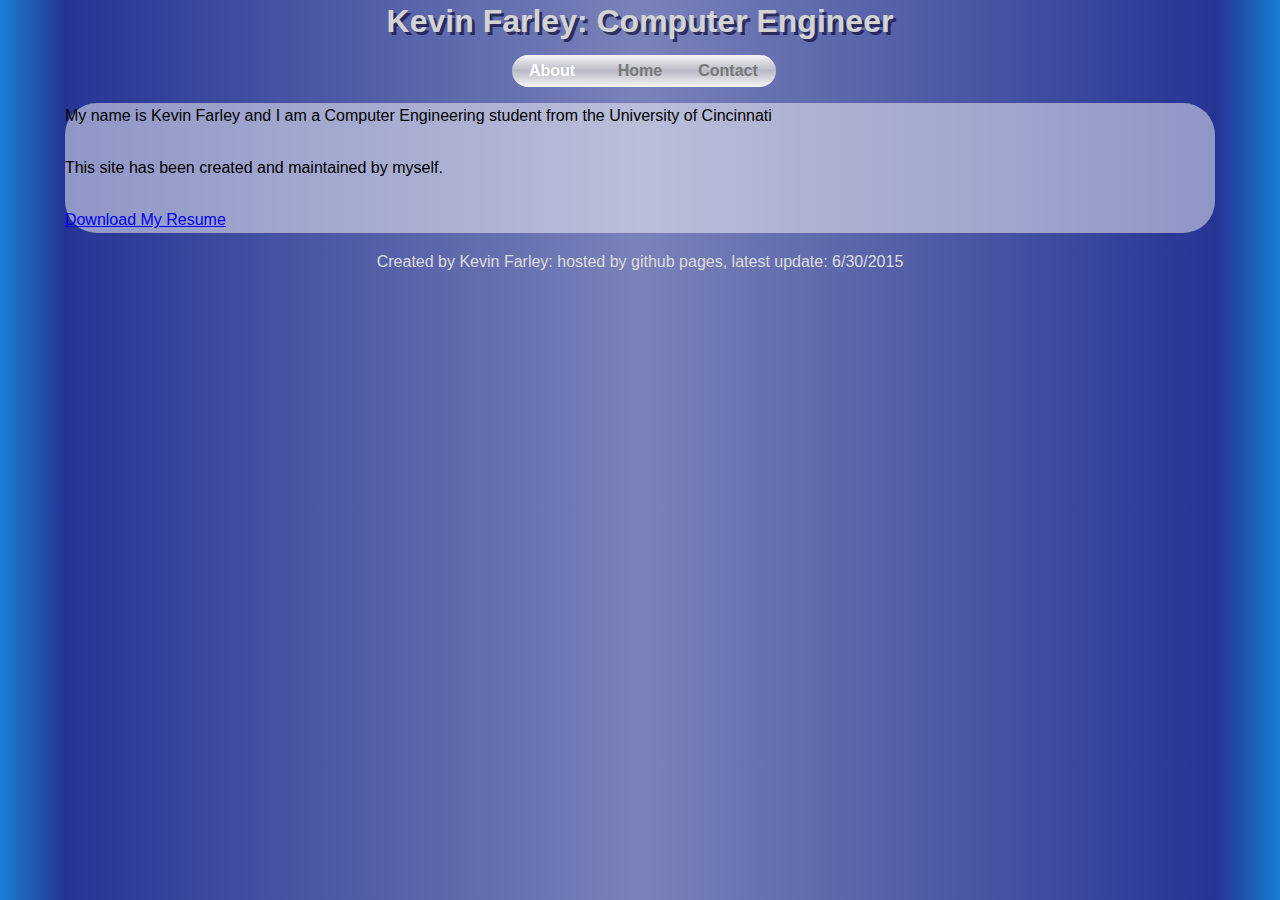
<file: about.html>
<html>
<link rel="stylesheet" type="text/css" href="Site.css">

<header>
	<h1 id="heading">Kevin Farley: Computer Engineer</h1>
</header>

<div class="container">
	<ul id="menu">
		 <li><a href="/about" class="active-link">About</a></li>
		 <li><a href="/index">Home</a></li>
		 <li><a href="/contact">Contact</a></li>
	</ul>
</div>

<body>
	<div class="main-content">
		<p>
			My name is Kevin Farley and I am a Computer Engineering student from the University of Cincinnati
			<br><br>
			This site has been created and maintained by myself.
			<br><br>
			<a href="./Resources/Resume.docx" download>Download My Resume</a>
		</p>
	</div>
</body>

<footer>
	<p>Created by Kevin Farley: hosted by github pages, latest update: 6/30/2015</p>
</footer>
</html>
</file>
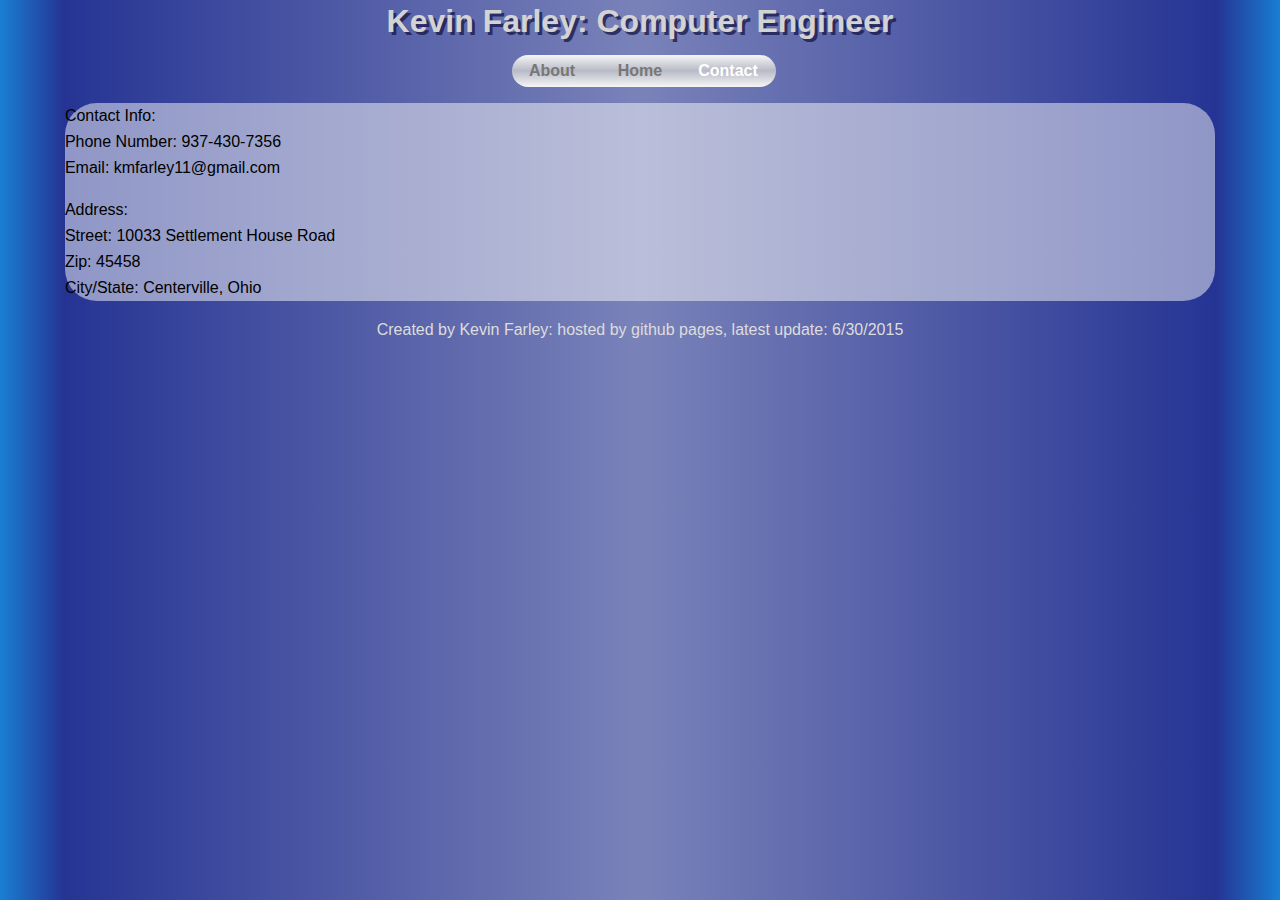
<file: contact.html>
<html>
<link rel="stylesheet" type="text/css" href="Site.css">

<header>
	<h1 id="heading">Kevin Farley: Computer Engineer</h1>
</header>

<div class="container">
	<ul id="menu">
		 <li><a href="/about">About</a></li>
		 <li><a href="/index">Home</a></li>
		 <li><a href="/contact" class="active-link">Contact</a></li>
	</ul>
</div>

<body>
	<div class="main-content">
		<p>
			Contact Info: <br>
			Phone Number: 937-430-7356 <br>
			Email: kmfarley11@gmail.com <br>
			<p style="display: block">
				Address: <br>
				Street: 10033 Settlement House Road <br>
				Zip: 45458 <br>
				City/State: Centerville, Ohio <br>
			</p>
		</p>
	</div>
</body>

<footer>
	<p>Created by Kevin Farley: hosted by github pages, latest update: 6/30/2015</p>
</footer>
</html>
</file>
<file: Site.css>
.fadeIn { 
    transition: 1s ease-in-out opacity; 
    opacity: 1; 
    overflow: hidden; 
    height: auto;
    position:relative;
}

.fadeIn.hidden { 
    opacity: 0; 
    height: 0; 
    overflow: hidden;
    position:relative;
}

.centered-text {
    text-align:center;
}

.container{
    text-align: center;
    width: auto;
    margin: 0 0 0 0;
}

.main-content{
    position:relative;
    margin-top:10px;
    display:block;
    margin-left:auto;
    margin-right:auto;
    text-align:left;
    background-color: rgba(250,250,250,0.5);
    color: black;
    width:91%;
    border-radius:32px;
}

.views {
    margin-left: auto;
    margin-right: auto;
}

#heading{
    text-shadow: 3px 3px rgba(22, 22, 70, 0.75);
    color: lightgrey;
    text-align:center;
    font-weight:bold;
}

#menu {
    text-align:auto;
    margin:auto auto;
    display: inline-block;
    list-style:none;
    padding: 0 0 0 0;
    border-radius: 75px;
    margin-left:7px;
    
    /* Permalink - use to edit and share this gradient: http://colorzilla.com/gradient-editor/#f5f6f6+0,dbdce2+21,b8bac6+49,dddfe3+80,f5f6f6+100;Grey+Pipe */
    background: rgb(245,246,246); /* Old browsers */
    background: -moz-linear-gradient(top,  rgba(245,246,246,1) 0%, rgba(219,220,226,1) 21%, rgba(184,186,198,1) 49%, rgba(221,223,227,1) 80%, rgba(245,246,246,1) 100%); /* FF3.6+ */
    background: -webkit-gradient(linear, left top, left bottom, color-stop(0%,rgba(245,246,246,1)), color-stop(21%,rgba(219,220,226,1)), color-stop(49%,rgba(184,186,198,1)), color-stop(80%,rgba(221,223,227,1)), color-stop(100%,rgba(245,246,246,1))); /* Chrome,Safari4+ */
    background: -webkit-linear-gradient(top,  rgba(245,246,246,1) 0%,rgba(219,220,226,1) 21%,rgba(184,186,198,1) 49%,rgba(221,223,227,1) 80%,rgba(245,246,246,1) 100%); /* Chrome10+,Safari5.1+ */
    background: -o-linear-gradient(top,  rgba(245,246,246,1) 0%,rgba(219,220,226,1) 21%,rgba(184,186,198,1) 49%,rgba(221,223,227,1) 80%,rgba(245,246,246,1) 100%); /* Opera 11.10+ */
    background: -ms-linear-gradient(top,  rgba(245,246,246,1) 0%,rgba(219,220,226,1) 21%,rgba(184,186,198,1) 49%,rgba(221,223,227,1) 80%,rgba(245,246,246,1) 100%); /* IE10+ */
    background: linear-gradient(to bottom,  rgba(245,246,246,1) 0%,rgba(219,220,226,1) 21%,rgba(184,186,198,1) 49%,rgba(221,223,227,1) 80%,rgba(245,246,246,1) 100%); /* W3C */
    filter: progid:DXImageTransform.Microsoft.gradient( startColorstr='#f5f6f6', endColorstr='#f5f6f6',GradientType=0 ); /* IE6-9 */
}

#menu li {
    float: left;
    border-radius:75px;
    padding-right:7px;
}

.circle-image {
    border-radius:50%;
    height: auto; 
    width: auto; 
    max-width: 150px; 
    max-height: 150px;
    margin-left:auto;
    margin-right:auto;
    display:block;
}

#menu li a {
    width:75px;
    padding: 3px 3px 3px 3px;
    display:block;
    text-decoration:none;
    color:#777;
    border-radius: 75px;
    font-weight:bold;
}

li a.active-link {
  color: white !important;
  pointer-events: none;
}

#menu li a:hover {
    color:white;
    /*background-color:rgba(150,150,150,0.5);*/
}

#contactView {
    width:42%;
}

#homeView {
    width:42%;
}

html {
    /* Permalink - use to edit and share this gradient: http://colorzilla.com/gradient-editor/#0071ce+0,051684+5,0c1c7f+50,051684+95,0071ce+100&amp;0.9+0,0.75+22,0.55+50,0.75+78,0.9+99 */
    background: -moz-linear-gradient(left,  rgba(0,113,206,0.9) 0%, rgba(5,22,132,0.87) 5%, rgba(8,24,130,0.75) 22%, rgba(12,28,127,0.55) 50%, rgba(8,24,130,0.75) 78%, rgba(5,22,132,0.87) 95%, rgba(1,95,191,0.9) 99%, rgba(0,113,206,0.9) 100%); /* FF3.6+ */
    background: -webkit-gradient(linear, left top, right top, color-stop(0%,rgba(0,113,206,0.9)), color-stop(5%,rgba(5,22,132,0.87)), color-stop(22%,rgba(8,24,130,0.75)), color-stop(50%,rgba(12,28,127,0.55)), color-stop(78%,rgba(8,24,130,0.75)), color-stop(95%,rgba(5,22,132,0.87)), color-stop(99%,rgba(1,95,191,0.9)), color-stop(100%,rgba(0,113,206,0.9))); /* Chrome,Safari4+ */
    background: -webkit-linear-gradient(left,  rgba(0,113,206,0.9) 0%,rgba(5,22,132,0.87) 5%,rgba(8,24,130,0.75) 22%,rgba(12,28,127,0.55) 50%,rgba(8,24,130,0.75) 78%,rgba(5,22,132,0.87) 95%,rgba(1,95,191,0.9) 99%,rgba(0,113,206,0.9) 100%); /* Chrome10+,Safari5.1+ */
    background: -o-linear-gradient(left,  rgba(0,113,206,0.9) 0%,rgba(5,22,132,0.87) 5%,rgba(8,24,130,0.75) 22%,rgba(12,28,127,0.55) 50%,rgba(8,24,130,0.75) 78%,rgba(5,22,132,0.87) 95%,rgba(1,95,191,0.9) 99%,rgba(0,113,206,0.9) 100%); /* Opera 11.10+ */
    background: -ms-linear-gradient(left,  rgba(0,113,206,0.9) 0%,rgba(5,22,132,0.87) 5%,rgba(8,24,130,0.75) 22%,rgba(12,28,127,0.55) 50%,rgba(8,24,130,0.75) 78%,rgba(5,22,132,0.87) 95%,rgba(1,95,191,0.9) 99%,rgba(0,113,206,0.9) 100%); /* IE10+ */
    background: linear-gradient(to right,  rgba(0,113,206,0.9) 0%,rgba(5,22,132,0.87) 5%,rgba(8,24,130,0.75) 22%,rgba(12,28,127,0.55) 50%,rgba(8,24,130,0.75) 78%,rgba(5,22,132,0.87) 95%,rgba(1,95,191,0.9) 99%,rgba(0,113,206,0.9) 100%); /* W3C */
    filter: progid:DXImageTransform.Microsoft.gradient( startColorstr='#e60071ce', endColorstr='#e60071ce',GradientType=1 ); /* IE6-9 */

    background-size: cover;
    font-family: 'Avant Garde', Avantgarde, 'Century Gothic', CenturyGothic, AppleGothic, sans-serif;
    font-style: normal;
    font-variant: normal;
    line-height: 26px;
}

footer {
    position:relative;
    color:#ddd;
    text-align:center
}

.separator{
    display: block;
    border:1px;
    border-style:solid;
}

.light-separator{
    display: block;
    border:1px;
    border-style:solid;
    border-color:grey;
}

.resume-links {
    /*width:33%; For view / download*/
    text-align:center;
    width: 41%; /* For all three as pdfs */
}

.about-paragraphs {
    width:41%;
}

.centered-div {
    margin-left:auto;
    margin-right:auto;
}

#workExperiences {
    width:65%;
    margin-left:25%;
    margin-right:50px;
}

.my-images {
    float:left;
    list-style:none;
    margin-left:75px;
}
</file>
